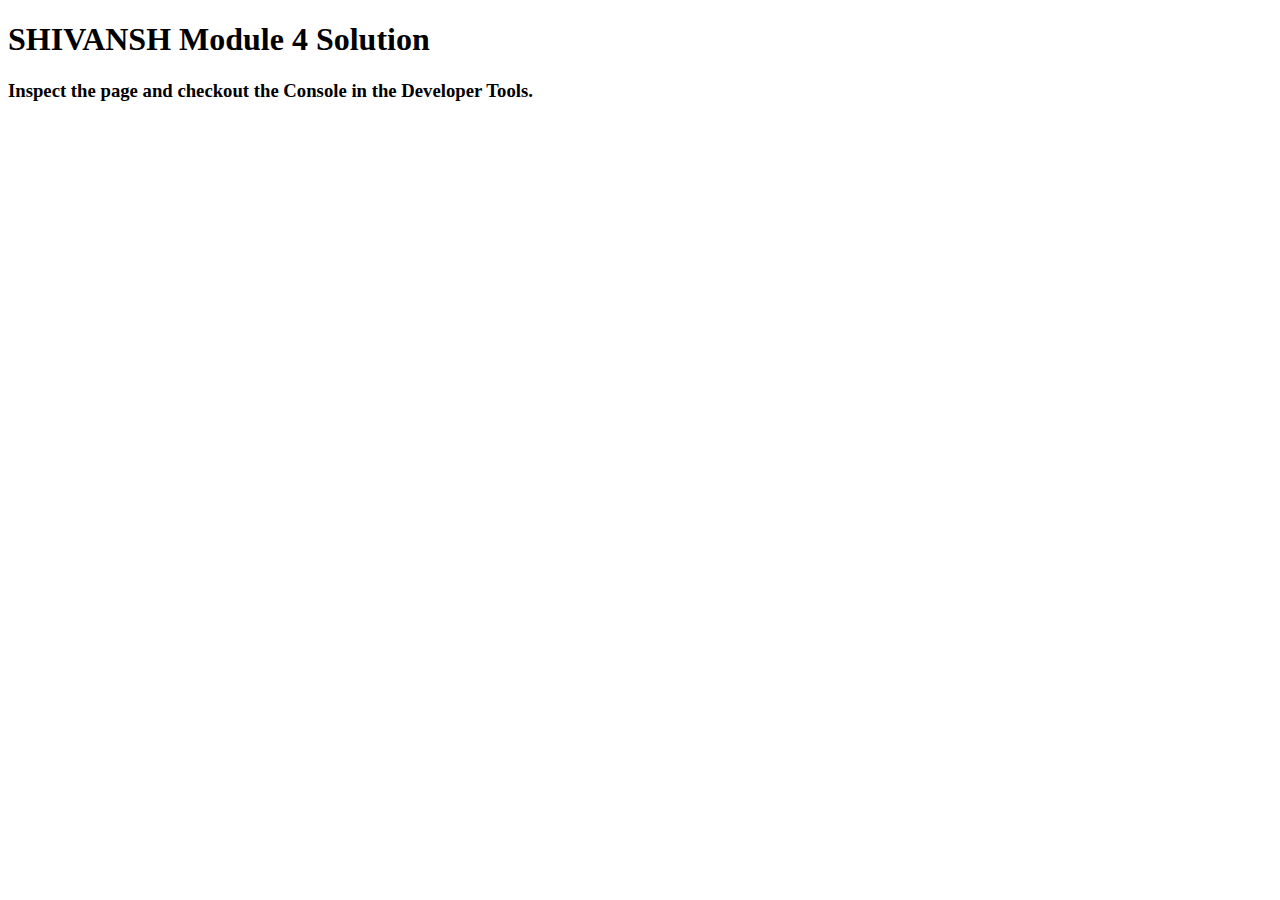
<file: module-4-solution/index.html>
<!DOCTYPE html>
<html>
<head>
  <meta charset="utf-8">
  <title>Module 4 Solution</title>
  <script>
    var names = []; // DO NOT REMOVE
  </script>
  <script src="SpeakHello.js"></script>
  <script src="SpeakGoodBye.js"></script>
  <script src="script.js"></script>
</head>
<body>
  <h1>SHIVANSH Module 4 Solution</h1>
  <h3>Inspect the page and checkout the Console in the Developer Tools.</h3>
</body>
</html>
</file>
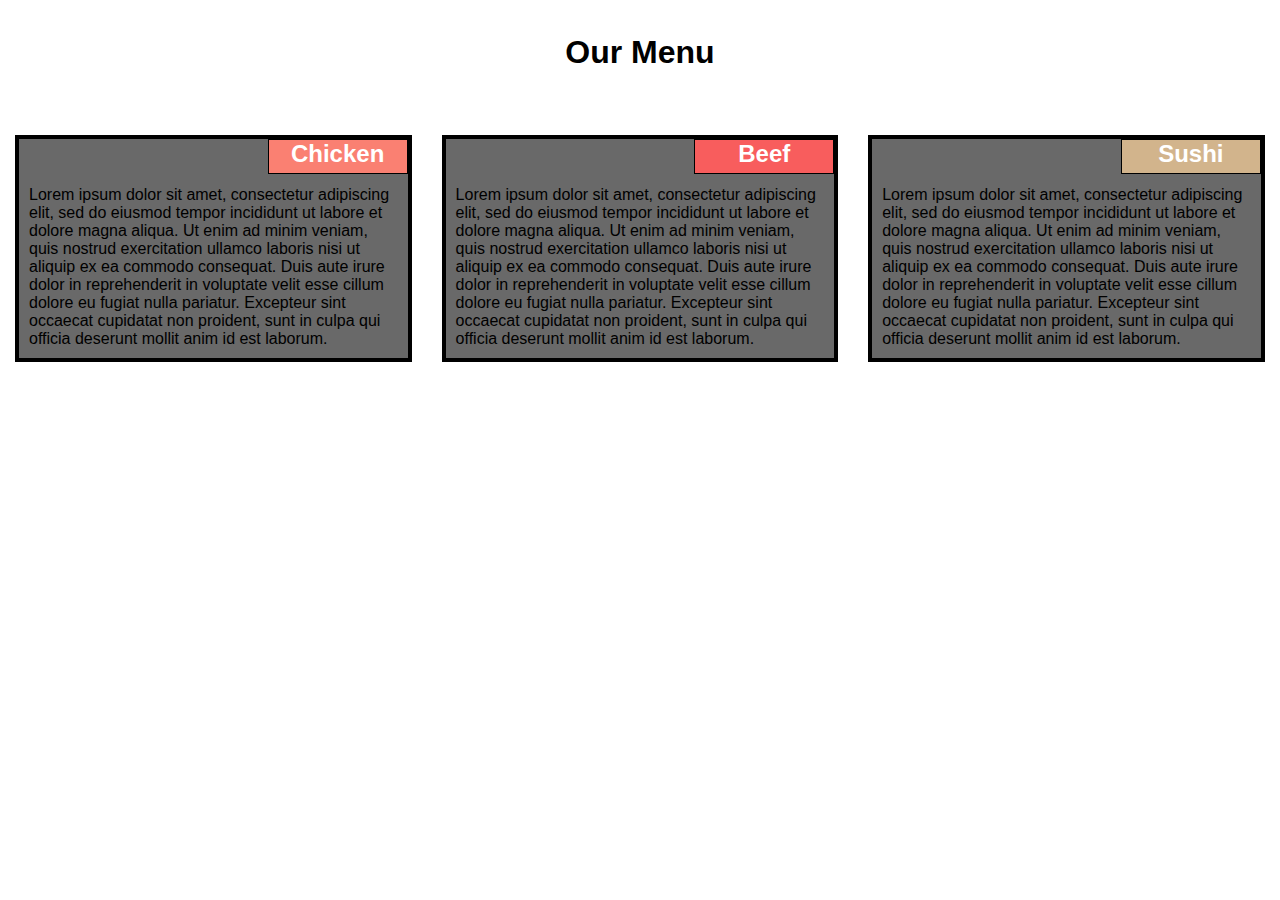
<file: module2-solution/index.html>
<!DOCTYPE html>
<html lang="en">
<head>
	<meta charset="UTF-8">
	<meta name="viewport" content="width=device-width, initial-scale=1.0">
	<title>module2-solution</title>
	<!-- css link -->
	<link rel="stylesheet" href="style.css">
</head>
<body>
	<h1>Our Menu</h1>
	<div class="col-lg-4 col-md-6 col-sm-12">
		<div class="section">
			<h2 class="chicken">Chicken</h2>
			<p>Lorem ipsum dolor sit amet, consectetur adipiscing elit, sed do eiusmod tempor incididunt ut labore et
				dolore magna aliqua. Ut enim ad minim veniam, quis nostrud exercitation ullamco laboris nisi ut aliquip
				ex ea commodo consequat. Duis aute irure dolor in reprehenderit in voluptate velit esse cillum dolore eu
				fugiat nulla pariatur. Excepteur sint occaecat cupidatat non proident, sunt in culpa qui officia
				deserunt mollit anim id est laborum.</p>
		</div>
	</div>
	<div class="col-lg-4 col-md-6 col-sm-12">
		<div class="section">
			<h2 class="beef">Beef</h2>
			<p>Lorem ipsum dolor sit amet, consectetur adipiscing elit, sed do eiusmod tempor incididunt ut labore et
				dolore magna aliqua. Ut enim ad minim veniam, quis nostrud exercitation ullamco laboris nisi ut aliquip
				ex ea commodo consequat. Duis aute irure dolor in reprehenderit in voluptate velit esse cillum dolore eu
				fugiat nulla pariatur. Excepteur sint occaecat cupidatat non proident, sunt in culpa qui officia
				deserunt mollit anim id est laborum.</p>
		</div>
	</div>
	<div class="col-lg-4 col-md-12 col-sm-12">
		<div class="section">
			<h2 class="sushi">Sushi</h2>
			<p>Lorem ipsum dolor sit amet, consectetur adipiscing elit, sed do eiusmod tempor incididunt ut labore et
				dolore magna aliqua. Ut enim ad minim veniam, quis nostrud exercitation ullamco laboris nisi ut aliquip
				ex ea commodo consequat. Duis aute irure dolor in reprehenderit in voluptate velit esse cillum dolore eu
				fugiat nulla pariatur. Excepteur sint occaecat cupidatat non proident, sunt in culpa qui officia
				deserunt mollit anim id est laborum.</p>
		</div>
	</div>
</body>
</html>
</file>
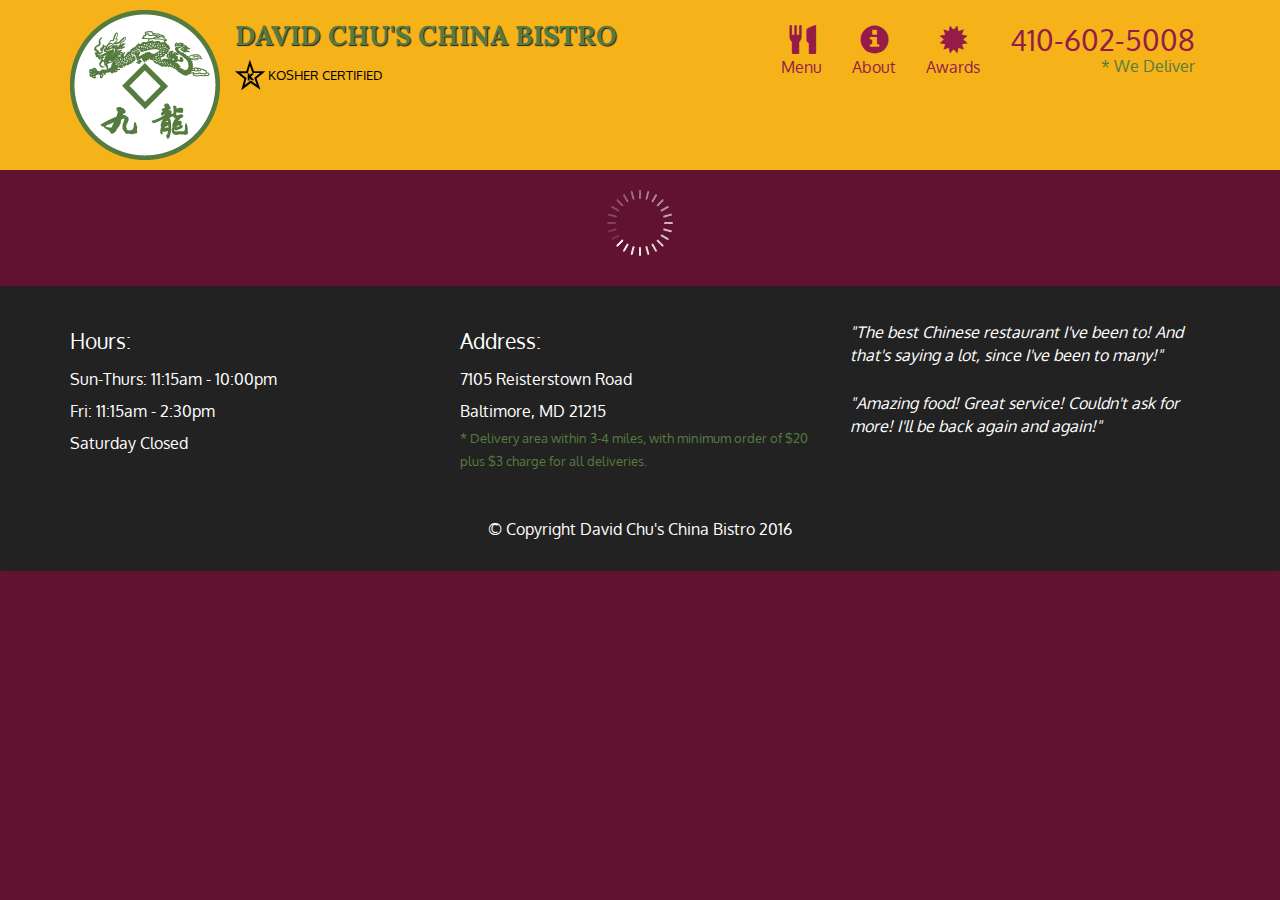
<file: module5-solution/index.html>
<!doctype html>
<html lang="en">
  <head>
    <meta charset="utf-8">
    <meta http-equiv="X-UA-Compatible" content="IE=edge">
    <meta name="viewport" content="width=device-width, initial-scale=1">
    <title>David Chu's China Bistro</title>
    <link rel="stylesheet" href="css/bootstrap.min.css">
    <link rel="stylesheet" href="css/styles.css">
    <link href='https://fonts.googleapis.com/css?family=Oxygen:400,300,700' rel='stylesheet' type='text/css'>
    <link href='https://fonts.googleapis.com/css?family=Lora' rel='stylesheet' type='text/css'>
  </head>
<body>
  <header>
    <nav id="header-nav" class="navbar navbar-default">
      <div class="container">
        <div class="navbar-header">
          <a href="index.html" class="pull-left visible-md visible-lg">
            <div id="logo-img" alt="Logo image"></div>
          </a>

          <div class="navbar-brand">
            <a href="index.html"><h1>David Chu's China Bistro</h1></a>
            <p>
              <img src="images/star-k-logo.png" alt="Kosher certification">
              <span>Kosher Certified</span>
            </p>
          </div>

          <button id="navbarToggle" type="button" class="navbar-toggle collapsed" data-toggle="collapse" data-target="#collapsable-nav" aria-expanded="false">
            <span class="sr-only">Toggle navigation</span>
            <span class="icon-bar"></span>
            <span class="icon-bar"></span>
            <span class="icon-bar"></span>
          </button>
        </div>
        
        <div id="collapsable-nav" class="collapse navbar-collapse">
           <ul id="nav-list" class="nav navbar-nav navbar-right">
            <li id="navHomeButton" class="visible-xs active">
              <a href="index.html">
                <span class="glyphicon glyphicon-home"></span> Home</a>
            </li>
            <li id="navMenuButton">
              <a href="#" onclick="$dc.loadMenuCategories();">
                <span class="glyphicon glyphicon-cutlery"></span><br class="hidden-xs"> Menu</a>
            </li>
            <li>
              <a href="#">
                <span class="glyphicon glyphicon-info-sign"></span><br class="hidden-xs"> About</a>
            </li>
            <li>
              <a href="#">
                <span class="glyphicon glyphicon-certificate"></span><br class="hidden-xs"> Awards</a>
            </li>
            <li id="phone" class="hidden-xs">
              <a href="tel:410-602-5008">
                <span>410-602-5008</span></a><div>* We Deliver</div>
            </li>
          </ul><!-- #nav-list -->
        </div><!-- .collapse .navbar-collapse -->
      </div><!-- .container -->
    </nav><!-- #header-nav -->
  </header>

  <div id="call-btn" class="visible-xs">
    <a class="btn" href="tel:410-602-5008">
    <span class="glyphicon glyphicon-earphone"></span>
    410-602-5008
    </a>
  </div>
  <div id="xs-deliver" class="text-center visible-xs">* We Deliver</div>

  <div id="main-content" class="container"></div>

  <footer class="panel-footer">
    <div class="container">
      <div class="row">
        <section id="hours" class="col-sm-4">
          <span>Hours:</span><br>
          Sun-Thurs: 11:15am - 10:00pm<br>
          Fri: 11:15am - 2:30pm<br>
          Saturday Closed
          <hr class="visible-xs">
        </section>
        <section id="address" class="col-sm-4">
          <span>Address:</span><br>
          7105 Reisterstown Road<br>
          Baltimore, MD 21215
          <p>* Delivery area within 3-4 miles, with minimum order of $20 plus $3 charge for all deliveries.</p>
          <hr class="visible-xs">
        </section>
        <section id="testimonials" class="col-sm-4">
          <p>"The best Chinese restaurant I've been to! And that's saying a lot, since I've been to many!"</p>
          <p>"Amazing food! Great service! Couldn't ask for more! I'll be back again and again!"</p>
        </section>
      </div>
      <div class="text-center">&copy; Copyright David Chu's China Bistro 2016</div>
    </div>
  </footer>

  <!-- jQuery (Bootstrap JS plugins depend on it) -->
  <script src="js/jquery-2.1.4.min.js"></script>
  <script src="js/bootstrap.min.js"></script>
  <script src="js/ajax-utils.js"></script>
  <script src="js/script.js"></script>
</body>
</html>
</file>
<file: module5-solution/css/styles.css>
body {
  font-size: 16px;
  color: #fff;
  background-color: #61122f;
  font-family: 'Oxygen', sans-serif;
}

/** HEADER **/
#header-nav {
  background-color: #f6b319;
  border-radius: 0;
  border: 0;
}

#logo-img {
  background: url('../images/restaurant-logo_large.png') no-repeat;
  width: 150px;
  height: 150px;
  margin: 10px 15px 10px 0;
}

.navbar-brand {
  padding-top: 25px;
}
.navbar-brand h1 { /* Restaurant name */
  font-family: 'Lora', serif;
  color: #557c3e;
  font-size: 1.5em;
  text-transform: uppercase;
  font-weight: bold;
  text-shadow: 1px 1px 1px #222;
  margin-top: 0;
  margin-bottom: 0;
  line-height: .75;
}
.navbar-brand a:hover, .navbar-brand a:focus {
  text-decoration: none;
}
.navbar-brand p { /* Kosher cert */
  color: #000;
  text-transform: uppercase;
  font-size: .7em;
  margin-top: 15px;
}
.navbar-brand p span { /* Star-K */
  vertical-align: middle;
}

#nav-list {
  margin-top: 10px;
}
#nav-list a {
  color: #951C49;
  text-align: center;
}
#nav-list a:hover {
  background: #E7E7E7;
}
#nav-list a span {
  font-size: 1.8em;
}

#phone {
  margin-top: 5px;
}
#phone a { /* Phone number */
  text-align: right;
  padding-bottom: 0;
}
#phone div { /* We Deliver */
  color: #557c3e;
  text-align: right;
  padding-right: 15px;
}

.navbar-header button.navbar-toggle, .navbar-header .icon-bar {
  border: 1px solid #61122f;
}
.navbar-header button.navbar-toggle {
  clear: both;
  margin-top: -30px;
}
/* END HEADER */

/* FOOTER */
.panel-footer {
  margin-top: 30px;
  padding-top: 35px;
  padding-bottom: 30px;
  background-color: #222;
  border-top: 0;
}
.panel-footer div.row {
  margin-bottom: 35px;
}
#hours, #address {
  line-height: 2;
}
#hours > span, #address > span {
  font-size: 1.3em;
}
#address p {
  color: #557c3e;
  font-size: .8em;
  line-height: 1.8;
}
#testimonials {
  font-style: italic;
}
#testimonials p:nth-child(2) {
  margin-top: 25px;
}
/* END FOOTER */



/* HOME PAGE */
.container .jumbotron {
  box-shadow: 0 0 50px #3F0C1F;
  border: 2px solid #3F0C1F;
}

#menu-tile, #specials-tile, #map-tile {
  height: 250px;
  width: 100%;
  margin-bottom: 15px;
  position: relative;
  border: 2px solid #3F0C1F;
  overflow: hidden;
}
#menu-tile:hover, #specials-tile:hover, #map-tile:hover {
  box-shadow: 0 1px 5px 1px #cccccc;
}
#menu-tile {
  background: url('../images/menu-tile.jpg') no-repeat;
  background-position: center;
}
#specials-tile {
  background: url('../images/specials-tile.jpg') no-repeat;
  background-position: center;
}
#menu-tile span, #specials-tile span, #map-tile span {
  position: absolute;
  bottom: 0;
  right: 0;
  width: 100%;
  text-align: center;
  font-size: 1.6em;
  text-transform: uppercase;
  background-color: #000;
  color: #fff;
  opacity: .8;
}
/* END HOME PAGE */

/* MENU CATEGORIES PAGE */
.category-tile { 
  position: relative;
  border: 2px solid #3F0C1F;
  overflow: hidden;
  width: 200px;
  height: 200px;
  margin: 0 auto 15px;
}
.category-tile span {
  position: absolute;
  bottom: 0;
  right: 0;
  width: 100%;
  text-align: center;
  font-size: 1.2em;
  text-transform: uppercase;
  background-color: #000;
  color: #fff;
  opacity: .8;
}
.category-tile:hover {
  box-shadow: 0 1px 5px 1px #cccccc;
}

#menu-categories-title + div {
  margin-bottom: 50px;
}
/* END MENU CATEGORIES PAGE */

/* SINGLE CATEGORY PAGE */
.menu-item-tile {
  margin-bottom: 25px;
}
.menu-item-tile hr {
  width: 80%;
}
.menu-item-tile .menu-item-price {
  font-size: 1.1em;
  text-align: right;
  margin-top: -15px;
  margin-right: -15px;
}
.menu-item-tile .menu-item-price span {
  font-size: .6em;
}
.menu-item-photo {
  position: relative;
  border: 2px solid #3F0C1F; 
  overflow: hidden;
  padding: 0;
  margin-right: -15px;
  margin-left: auto;
  margin-bottom: 20px;
  max-width: 250px;
}
.menu-item-photo div {
  position: absolute;
  bottom: 0;
  right: 0;
  width: 80px;
  background-color: #557c3e;
  text-align: center;
}
.menu-item-description {
  padding-right: 30px;
}
h3.menu-item-title {
  margin: 0 0 10px;
}
.menu-item-details {
  font-size: .9em;
  font-style: italic;
}
/* END SINGLE CATEGORY PAGE */


/********** Large devices only **********/
@media (min-width: 1200px) {
  .container .jumbotron {
    background: url('../images/jumbotron_1200.jpg') no-repeat;
    height: 675px;
  }
}

/********** Medium devices only **********/
@media (min-width: 992px) and (max-width: 1199px) {
  /* Header */
  #logo-img {
    background: url('../images/restaurant-logo_medium.png') no-repeat;
    width: 100px;
    height: 100px;
    margin: 5px 5px 5px 0;
  }
  /* End Header */

  /* Home Page */
  .container .jumbotron {
    background: url('../images/jumbotron_992.jpg') no-repeat;
    height: 558px;
  }
  /* End Home Page */
}

/********** Small devices only **********/
@media (min-width: 768px) and (max-width: 991px) {
  /* Home Page */
  .container .jumbotron {
    background: url('../images/jumbotron_768.jpg') no-repeat;
    height: 432px;
  }
  /* End Home Page */
}

/********** Extra small devices only **********/
@media (max-width: 767px) {
  /* Header */
  .navbar-brand {
    padding-top: 10px;
    height: 80px;
  }
  .navbar-brand h1 { /* Restaurant name */
    padding-top: 10px;
    font-size: 5vw; /* 1vw = 1% of viewport width */
  }
  .navbar-brand p { /* Kosher cert */
    font-size: .6em;
    margin-top: 12px;
  }
  .navbar-brand p img { /* Star-K */
    height: 20px;
  }

  #collapsable-nav a { /* Collapsed nav menu text */
    font-size: 1.2em;
  }
  #collapsable-nav a span { /* Collapsed nav menu glyph */
    font-size: 1em;
    margin-right: 5px;
  }

  #call-btn > a {
    font-size: 1.5em;
    display: block;
    margin: 0 20px;
    padding: 10px;
    border: 2px solid #fff;
    background-color: #f6b319;
    color: #951c49;
  }
  #xs-deliver {
    margin-top: 5px;
    font-size: .7em;
    letter-spacing: .1em;
    text-transform: uppercase;
  }
  /* End Header */

  /* Footer */
  .panel-footer section {
    margin-bottom: 30px;
    text-align: center;
  }
  .panel-footer section:nth-child(3) {
    margin-bottom: 0; /* margin already exists on the whole row */
  }
  .panel-footer section hr {
    width: 50%;
  }
  /* End Footer */

  /* Home Page */
  .container .jumbotron {
    margin-top: 30px;
    padding: 0;
  }
  #menu-tile, #specials-tile {
    width: 360px;
    margin: 0 auto 15px;
  }

  .menu-item-photo {
    margin-right: auto;
  }
  .menu-item-tile .menu-item-price {
    text-align: center;
  }
  .menu-item-description {
    text-align: center;;
  }
}


/********** Super extra small devices Only :-) (e.g., iPhone 4) **********/
@media (max-width: 479px) {
  /* Header */
  .navbar-brand h1 { /* Restaurant name */
    padding-top: 5px;
    font-size: 6vw;
  }
  /* End Header */
  
  /* Home page */
  #menu-tile, #specials-tile {
    width: 280px;
    margin: 0 auto 15px;
  }

  .col-xxs-12 {
    position: relative;
    min-height: 1px;
    padding-right: 15px;
    padding-left: 15px;
    float: left;
    width: 100%;
  }
}
</file>
<file: module2-solution/style.css>
/*----------------------------------------------------------------- reset----------------------------------------------------------------- */
* {
    box-sizing: border-box;
    margin: 0;
    padding: 0;
  }
  /*------------------------------------------------- Container body font family and font size -------------------------------------------*/
  body {
    font-family: sans-serif;
    font-size: 100%;
   
  }
  /*------------------------------ ---------------------------Container h2 styles----------------------------------------------------------*/
  h2{
    position: absolute;
    top: 0px;
    right:0px;
    margin: auto;
    float: none;
    width: 140px;
    height: 35px;
    border:1px solid black;
    text-align:center;
    padding: center;
    }
  /*-----------------------------------------------------------  Header text  --------------------------------------------------------------*/
  h1 {
    text-align: center;
    margin-top:34px;
    margin-bottom: 5%; 
    font-weight: bold;
  }
 
  /*----------------------------------------------------------- Section --------------------------------------------------------------------*/
    
  .section {  
    clear: margin;
    position: relative;
    color: black;
    background-color: dimgray;;
    padding: 10px;
    padding-top: 47px;
    font-size: 100%;
    border:4px solid black;
    margin-left: 15px;
    margin-bottom: 15px;
    margin-right: 15px;
    }
    
    /*---------------------------------------------------- positioning text ------------------------------------------------------------------*/
    .chicken{
      background-color:salmon;         
      color: white;
      }
     .beef{
      background-color:#f85d5d;
      color: white;  
     }
     .sushi{
      background-color:tan;
      color: white;   
     }
  /*--------------------------------------------------------------- Large devices only -------------------------------------------------------*/
  @media (min-width: 992px) {  
    .col-lg-1, .col-lg-2, .col-lg-3, .col-lg-4, .col-lg-5, .col-lg-6, .col-lg-7, .col-lg-8, .col-lg-9, .col-lg-10, .col-lg-11, .col-lg-12 {
      float: left;
      margin: auto;    
    }
    .col-lg-1 {
      width: 8.33%;
    }
    .col-lg-2 {
      width: 16.66%;
    }
    .col-lg-3 {
      width: 25%;
    }
    .col-lg-4 {
      width: 33.33%;
    }
    .col-lg-5 {
      width: 41.66%;
    }
    .col-lg-6 {
      width: 50%;
    }
    .col-lg-7 {
      width: 58.33%;
    }
    .col-lg-8 {
      width: 66.66%;
    }
    .col-lg-9 {
      width: 74.99%;
    }
    .col-lg-10 {
      width: 83.33%;
    }
    .col-lg-11 {
      width: 91.66%;
    }
    .col-lg-12 {
      width: 100%;
    }
  }
  /*---------------------------------------------------------- Medium devices only ----------------------------------------------------------*/
  @media (min-width: 768px) and (max-width: 991px) {  
    .col-md-1, .col-md-2, .col-md-3, .col-md-4, .col-md-5, .col-md-6, .col-md-7, .col-md-8, .col-md-9, .col-md-10, .col-md-11, .col-md-12 {
      float: left;
      margin: auto;
    }
    .col-md-1 {
      width: 8.33%;
    }
    .col-md-2 {
      width: 16.66%;
    }
    .col-md-3 {
      width: 25%;
    }
    .col-md-4 {
      width: 33.33%;
    }
    .col-md-5 {
      width: 41.66%;
    }
    .col-md-6 {
      width: 50%;
    }
    .col-md-7 {
      width: 58.33%;
    }
    .col-md-8 {
      width: 66.66%;
    }
    .col-md-9 {
      width: 74.99%;
    }
    .col-md-10 {
      width: 83.33%;
    }
    .col-md-11 {
      width: 91.66%;
    }
    .col-md-12 {
      width: 100%;
    }
  }  
    /*---------------------------------------------------------- Small devices only ----------------------------------------------------------*/
  @media (max-width: 767px){  
    .col-sm-1, .col-sm-2, .col-sm-3, .col-sm-4, .col-sm-5, .col-sm-6, .col-sm-7, .col-sm-8, .col-sm-9, .col-sm-10, .col-sm-11, .col-sm-12 {
      float: left;
      margin: auto;
    }
    .col-sm-1 {
      width: 8.33%;
    }
    .col-sm-2 {
      width: 16.66%;
    }
    .col-sm-3 {
      width: 25%;
    }
    .col-sm-4 {
      width: 33.33%;
    }
    .col-sm-5 {
      width: 41.66%;
    }
    .col-sm-6 {
      width: 50%;
    }
    .col-sm-7 {
      width: 58.33%;
    }
    .col-sm-8 {
      width: 66.66%;
    }
    .col-sm-9 {
      width: 74.99%;
    }
    .col-sm-10 {
      width: 83.33%;
    }
    .col-sm-11 {
      width: 91.66%;
    }
    .col-sm-12 {
      width: 100%;
    }
  }
</file>
